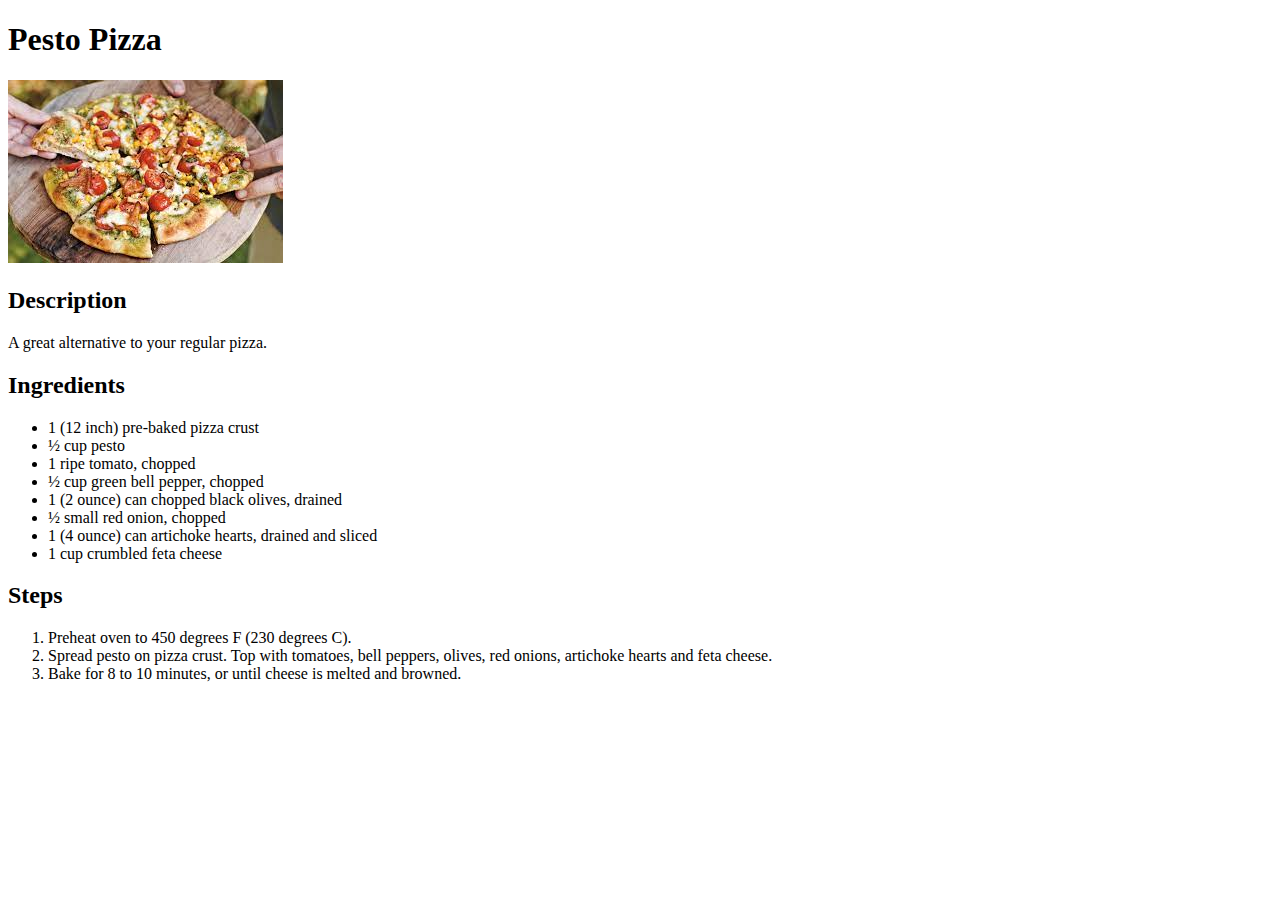
<file: recipes/pizza.html>
<!DOCTYPE html>
<html lang="en">
    <head>
        <meta charset="utf-8">
        <title>Pesto Pizza</title>
    </head>
    <body>
        <h1>Pesto Pizza</h1>
        <img src="pizza.jpeg">
        <h2>Description</h2>
            <p>A great alternative to your regular pizza.</p>
        <h2>Ingredients</h2>
            <ul>
                <li>1 (12 inch) pre-baked pizza crust</li>
                <li>½ cup pesto</li>
                <li>1 ripe tomato, chopped</li>
                <li>½ cup green bell pepper, chopped</li>
                <li>1 (2 ounce) can chopped black olives, drained</li>
                <li>½ small red onion, chopped</li>
                <li>1 (4 ounce) can artichoke hearts, drained and sliced</li>
                <li>1 cup crumbled feta cheese</li>
            </ul>
        <h2>Steps</h2>
            <ol>
                <li>Preheat oven to 450 degrees F (230 degrees C).</li>
                <li>Spread pesto on pizza crust. Top with tomatoes, bell peppers, olives, red onions, artichoke hearts and feta cheese.</li>
                <li>Bake for 8 to 10 minutes, or until cheese is melted and browned.</li>
               
            </ol>



    </body>






</html>
</file>
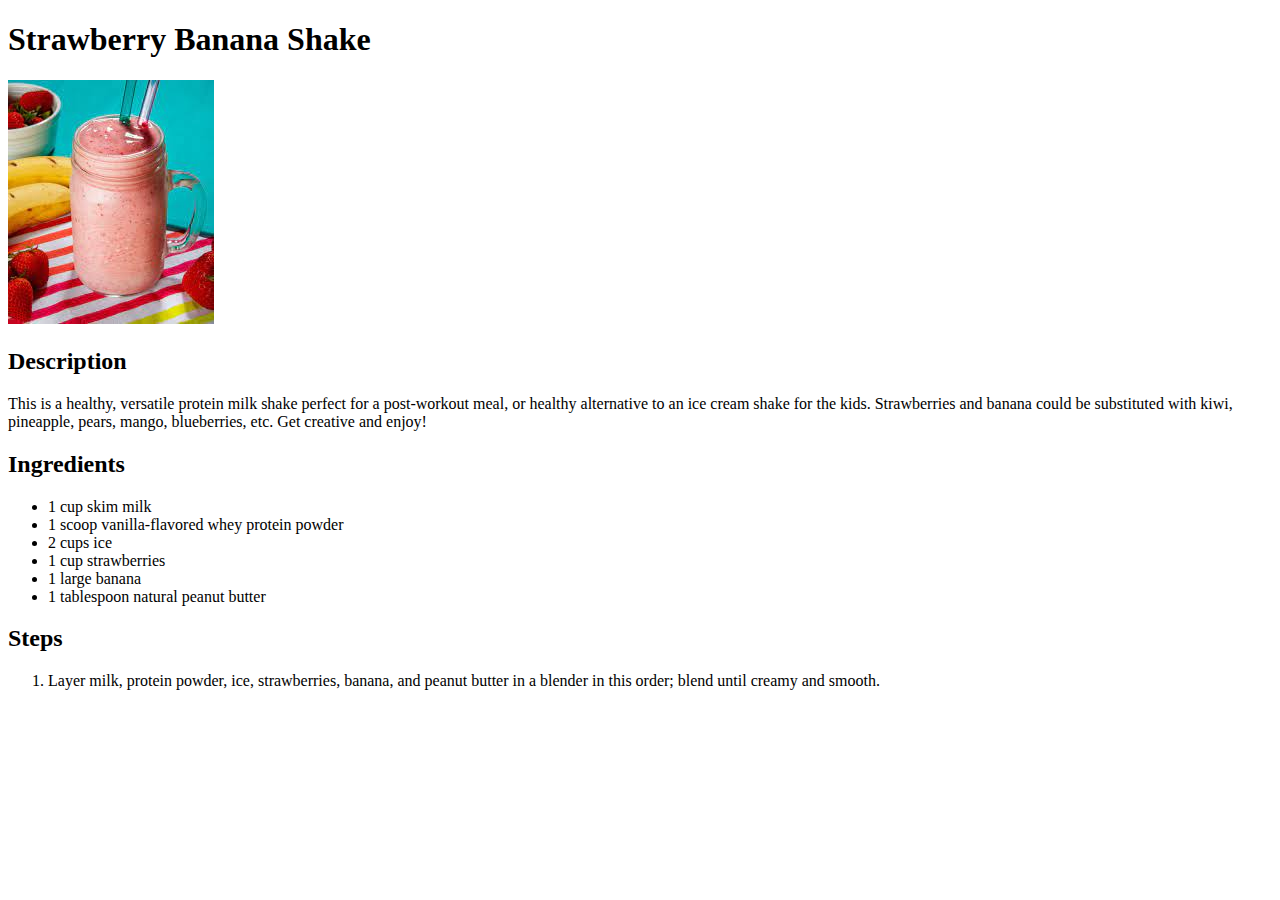
<file: recipes/shake.html>
<!DOCTYPE html>
<html lang="en">
    <head>
        <meta charset="utf-8">
        <title>Strawberry Banana Shake</title>
    </head>
    <body>
        <h1>Strawberry Banana Shake</h1>
        <img src="shake.jpeg">
        <h2>Description</h2>
            <p>This is a healthy, versatile protein milk shake perfect for a post-workout meal, or healthy alternative to an ice cream shake for the kids. Strawberries and banana could be substituted with kiwi, pineapple, pears, mango, blueberries, etc. Get creative and enjoy!</p>
        <h2>Ingredients</h2>
            <ul>
                <li>1 cup skim milk</li>
                <li>1 scoop vanilla-flavored whey protein powder</li>
                <li>2 cups ice</li>
                <li>1 cup strawberries</li>
                <li>1 large banana</li>
                <li>1 tablespoon natural peanut butter</li>
            </ul>
        <h2>Steps</h2>
            <ol>
                <li>Layer milk, protein powder, ice, strawberries, banana, and peanut butter in a blender in this order; blend until creamy and smooth.</li>
                
               
            </ol>



    </body>






</html>
</file>
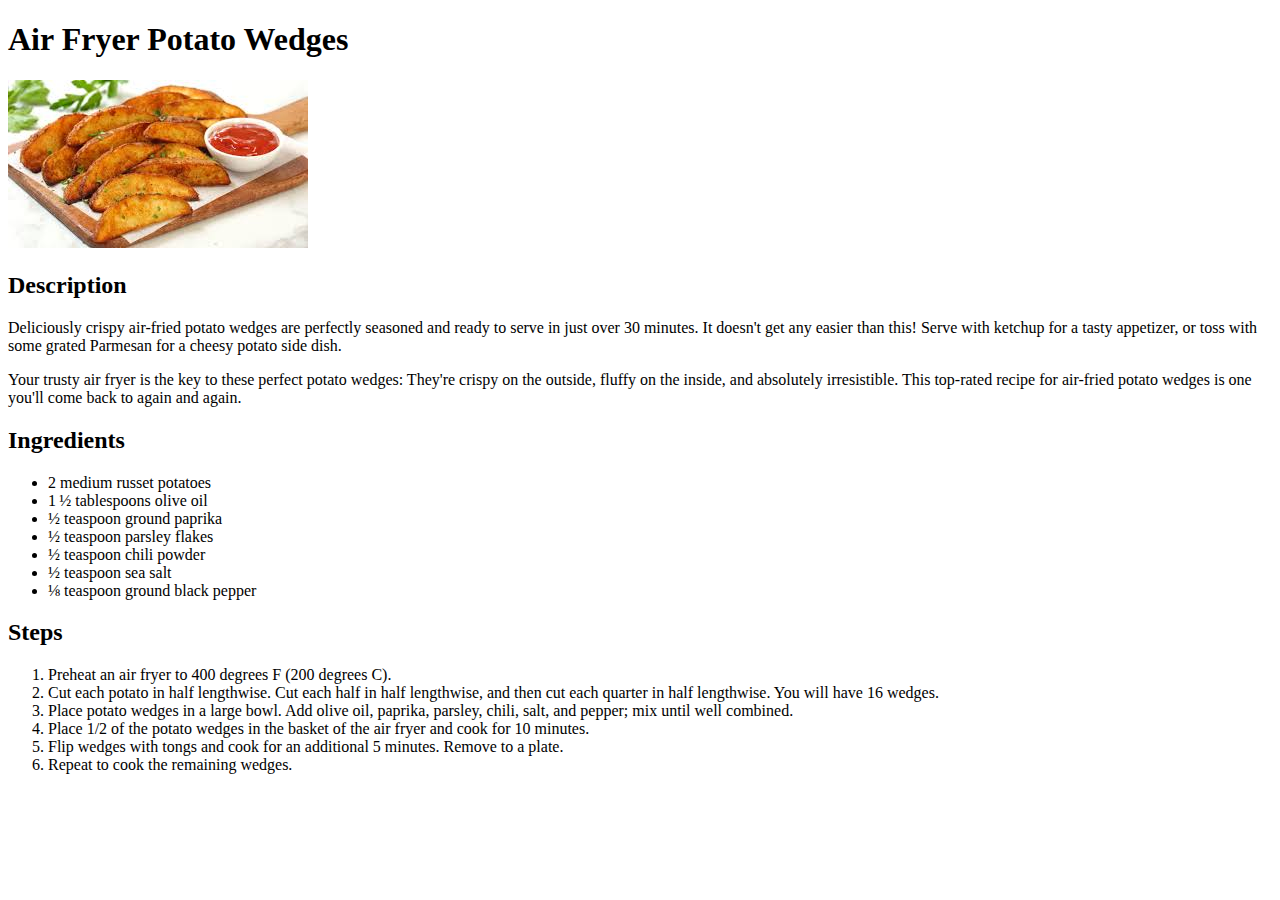
<file: recipes/wedges.html>
<!DOCTYPE html>
<html lang="en">
    <head>
        <meta charset="utf-8">
        <title>Air Fryer Potato Wedges</title>
    </head>
    <body>
        <h1>Air Fryer Potato Wedges</h1>
        <img src="wedges.jpeg">
        <h2>Description</h2>
            <p>Deliciously crispy air-fried potato wedges are perfectly seasoned and ready to serve in just over 30 minutes. It doesn't get any easier than this! Serve with ketchup for a tasty appetizer, or toss with some grated Parmesan for a cheesy potato side dish.</p>
            <p>Your trusty air fryer is the key to these perfect potato wedges: They're crispy on the outside, fluffy on the inside, and absolutely irresistible. This top-rated recipe for air-fried potato wedges is one you'll come back to again and again. </p>
        <h2>Ingredients</h2>
            <ul>
                <li>2 medium russet potatoes</li>
                <li>1 ½ tablespoons olive oil</li>
                <li>½ teaspoon ground paprika</li>
                <li>½ teaspoon parsley flakes</li>
                <li>½ teaspoon chili powder</li>
                <li>½ teaspoon sea salt</li>
                <li>⅛ teaspoon ground black pepper</li>
            </ul>
        <h2>Steps</h2>
            <ol>
                <li>Preheat an air fryer to 400 degrees F (200 degrees C).</li>
                <li>Cut each potato in half lengthwise. Cut each half in half lengthwise, and then cut each quarter in half lengthwise. You will have 16 wedges.</li>
                <li>Place potato wedges in a large bowl. Add olive oil, paprika, parsley, chili, salt, and pepper; mix until well combined.</li>
                <li>Place 1/2 of the potato wedges in the basket of the air fryer and cook for 10 minutes.</li>
                <li>Flip wedges with tongs and cook for an additional 5 minutes. Remove to a plate.</li>
                <li>Repeat to cook the remaining wedges.</li>


            </ol>



    </body>






</html>
</file>
